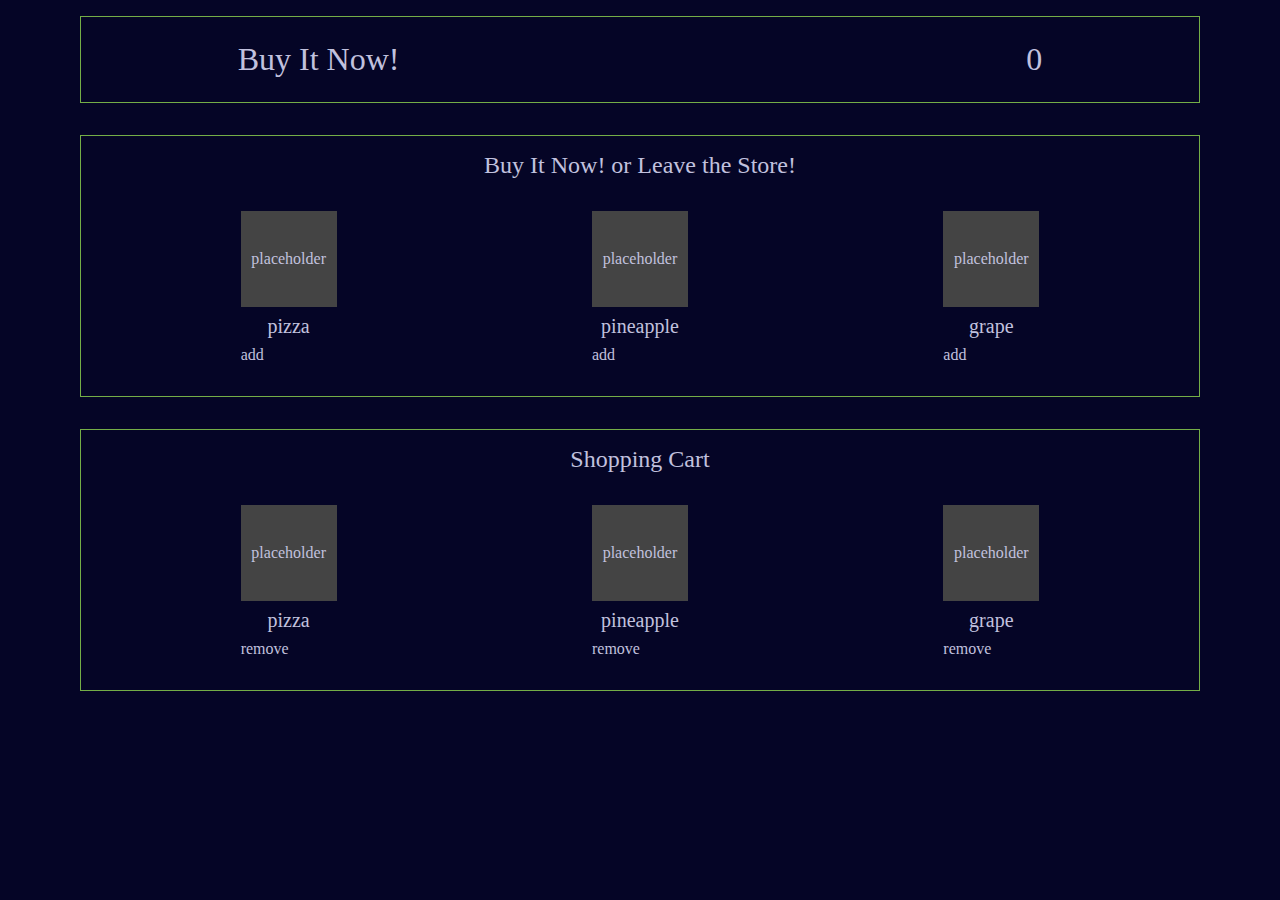
<file: template.html>
<!DOCTYPE html>
<html lang="en">
  <head>
    <meta charset="UTF-8" />
    <link
      rel="stylesheet"
      href="style.css"
    />
    <title>Vivus Viral Shopping Cart</title>
  </head>
  <body>
    <div class="header">
      <div class="header-logo">Buy It Now!</div>
      <div class="empty"></div>
      <div class="header-cart-button">0</div>
    </div>
    <div class="store">
      <div class="store-title">Buy It Now! or Leave the Store!</div>
      <div class="store-items">
        <div class="store-item">
          <div class="store-item-image">placeholder</div>
          <div class="store-item-name">pizza</div>
          <div class="store-item-button-add">add</div>
        </div>
        <div class="store-item">
          <div class="store-item-image">placeholder</div>
          <div class="store-item-name">pineapple</div>
          <div class="store-item-button-add">add</div>
        </div>
        <div class="store-item">
          <div class="store-item-image">placeholder</div>
          <div class="store-item-name">grape</div>
          <div class="store-item-button-add">add</div>
        </div>
      </div>
    </div>
    <div class="cart">
      <div class="cart-title">Shopping Cart</div>
      <div class="cart-items">
        <div class="cart-item">
          <div class="cart-item-image">placeholder</div>
          <div class="cart-item-name">pizza</div>
          <div class="cart-item-button-remove">remove</div>
        </div>
        <div class="cart-item">
          <div class="cart-item-image">placeholder</div>
          <div class="cart-item-name">pineapple</div>
          <div class="cart-item-button-remove">remove</div>
        </div>
        <div class="cart-item">
          <div class="cart-item-image">placeholder</div>
          <div class="cart-item-name">grape</div>
          <div class="cart-item-button-remove">remove</div>
        </div>
      </div>
    </div>
  </body>
</html>
</file>
<file: style.css>
* {
  margin: 0;
  padding: 0;
}

body {
  margin: 0 5rem 0;
  color: #c1c1de;
  background-color: #050526;
}

.header {
  font-size: 2rem;
  padding: 1.5rem 0rem;
  margin: 1rem 0 0;
  border: 1px solid #74ae47;
  display: flex;
  justify-content: space-around;
}

.store,
.cart {
  padding: 1rem 2rem 2rem;
  margin: 2rem 0 0;
  border: 1px solid #74ae47;
}

.store-title,
.cart-title {
  padding: 0 0 2rem;
  font-size: 1.5rem;
  text-align: center;
}

.store-items,
.cart-items {
  display: flex;
  justify-content: space-around;
}

.store-item,
.cart-item {
  display: flex;
  flex-direction: column;
}

.store-item-image,
.cart-item-image {
  width: 6rem;
  height: 6rem;
  display: flex;
  justify-content: center;
  align-items: center;
  background-color: #444;
}

.store-item-name,
.cart-item-name {
  display: flex;
  justify-content: center;
  align-items: center;
  font-size: 1.25rem;
  padding: 0.5rem 0;
}

/* highligh from top left */

button {
  display: flex;
  justify-content: center;
  align-items: center;
  color: #c1c1de;
  cursor: pointer;
  padding: 0.5rem 0;
  border-radius: 10% / 25%;
  border-color: #c1c1de;
  background-color: #549126;
  box-shadow: 0.1875rem 0.1875rem #444;
}

.button-enabled {
  opacity: 1;
  cursor: auto;
}

button:hover.button-enabled {
  color: #c1c1de;
  background-color: #386615;
}

button:active.button-enabled {
  color: #c1c1de;
  background-color: #386615;
  box-shadow: 0 0 #444;
  transform: translate(0.1875rem, 0.1875rem);
}

.button-disabled {
  opacity: 0.4;
  cursor: not-allowed;
  background-color: #386615;
  border-color: black;
  box-shadow: 0 0 #444;
  transform: translate(0.1875rem, 0.1875rem);
}
</file>
